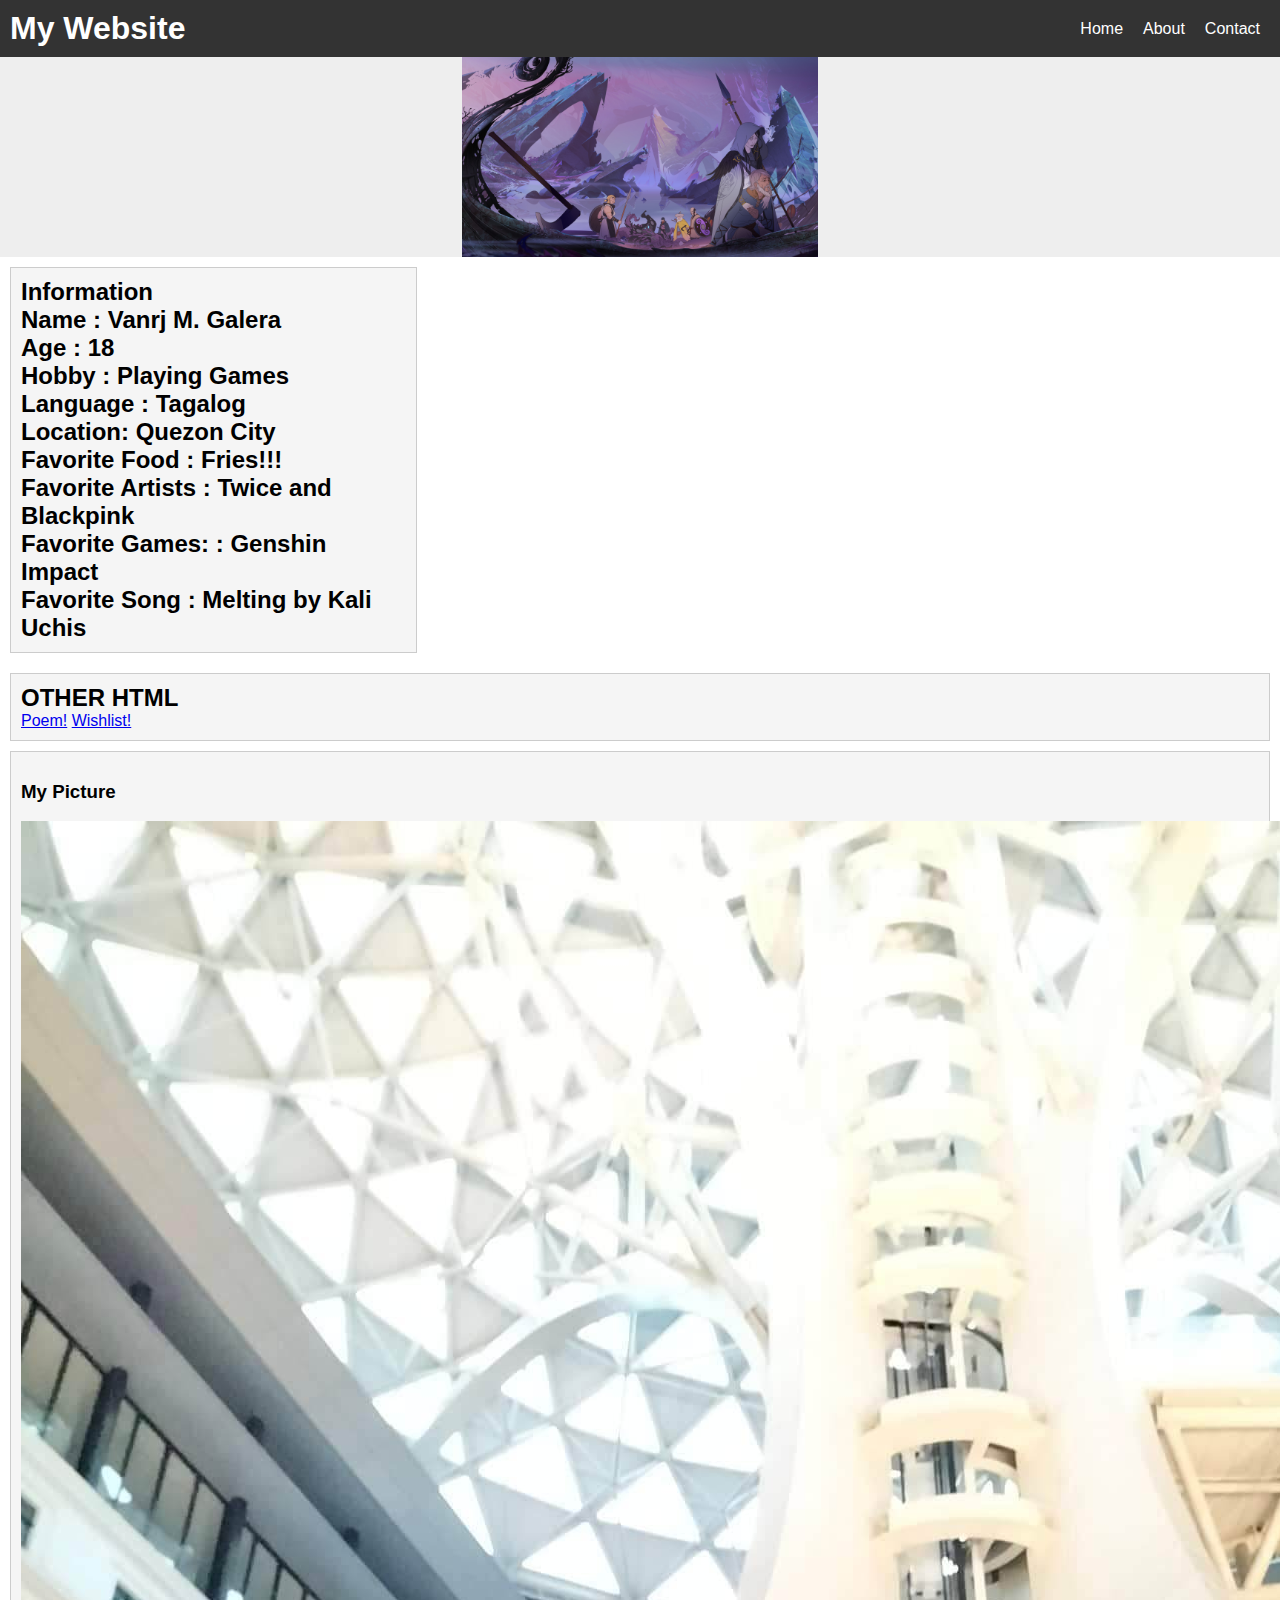
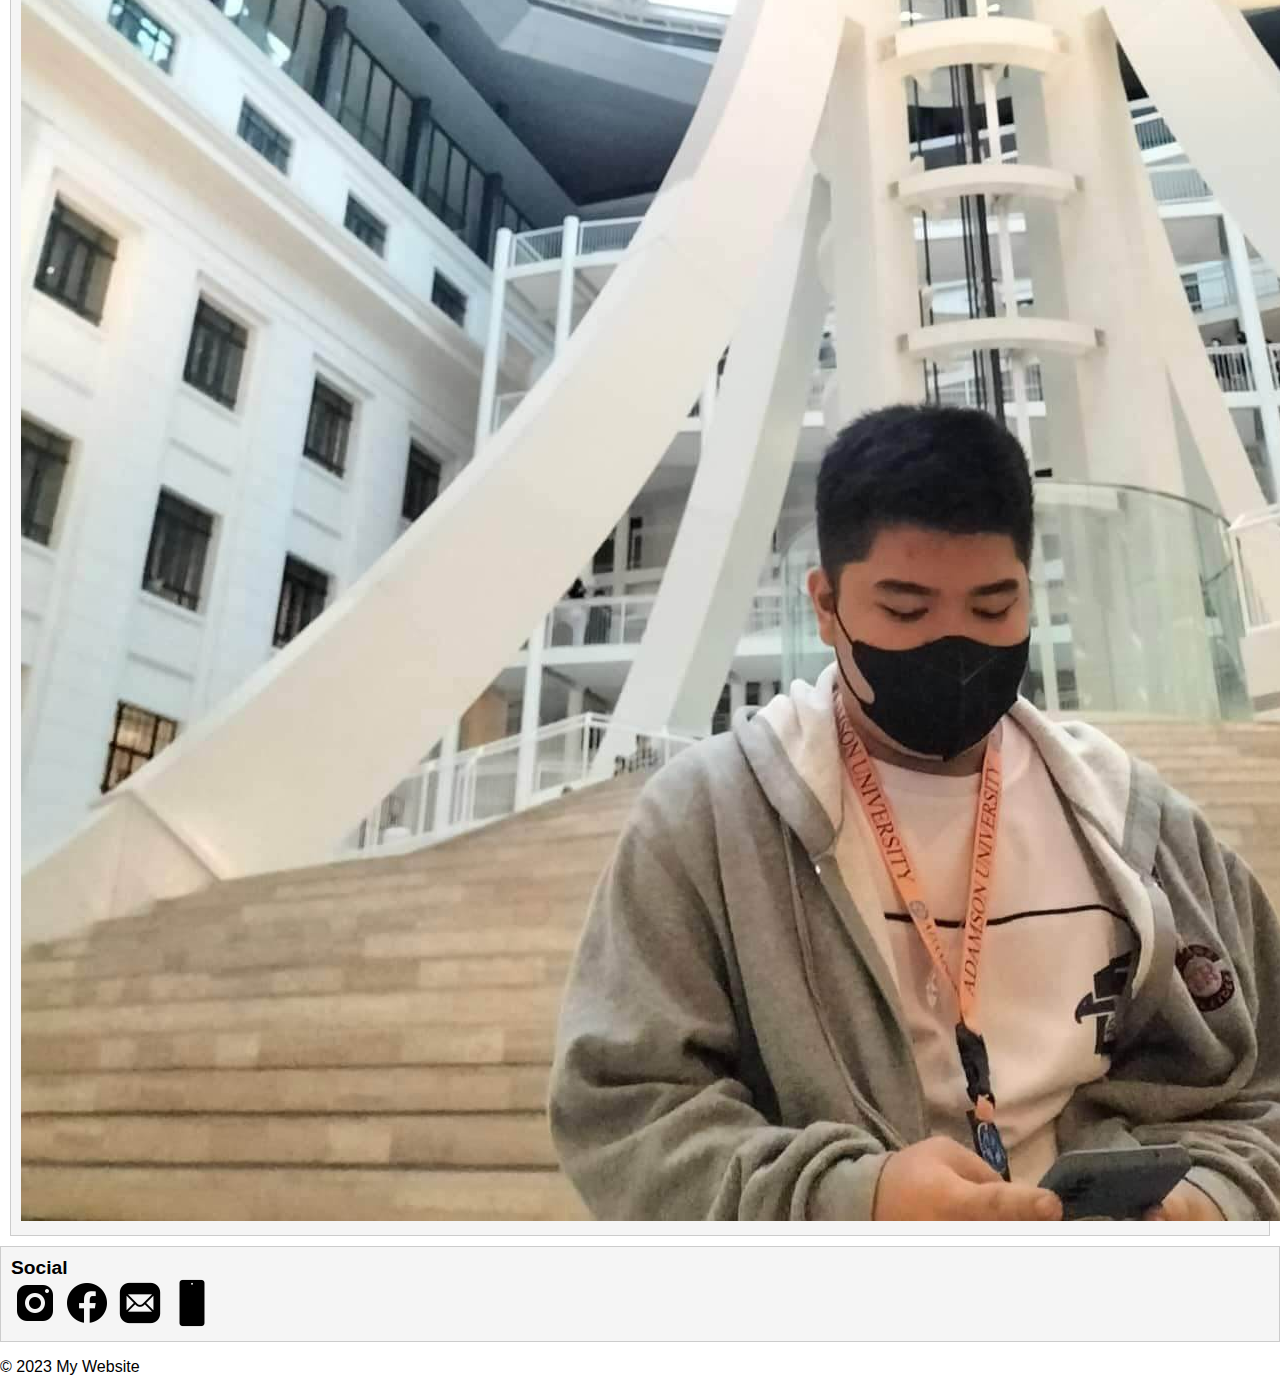
<file: index.html>
<!DOCTYPE html>
<html lang="en">
<head>
	<meta charset="UTF-8">
	<title>My Website</title>
	<style>
		/* Add any custom CSS styles here */
	</style>
</head>
<link href="style.css" rel="stylesheet" type="text/css" />
<body>
	<header>
		<!-- Add any content for the header here -->
		<h1>My Website</h1>
        <section class="home" id="home"></section>
		<nav>
			<ul>
				<li><a href="#home">Home</a></li>
				<li><a href="#About">About</a></li>
				<li><a href="#Contact">Contact</a></li>
			</ul>
		</nav>
	</header>
	<div id="banner">
		<!-- Add any content for the banner here -->
		<img src="banner.jpg" alt="Banner Image">
	</div>
	<div id="main-content">
        <section class="About" id="About"></section>
		<article>
			<h2>Information</h2>

                <h2> <span> Name : </span> Vanrj M. Galera</h2>
                <h2> <span> Age : </span> 18 </h2>
                <h2> <span> Hobby : </span> Playing Games </h2>
                <h2> <span> Language : </span> Tagalog </h2>
                  <h2> <span> Location: </span> Quezon City</h2>
                    <h2> <span> Favorite Food : </span> Fries!!! </h2>
                      <h2> <span> Favorite Artists : </span> Twice and Blackpink </h2>
                        <h2> <span> Favorite Games: : </span> Genshin Impact </h2>
                          <h2> <span> Favorite Song : </span> Melting by Kali Uchis </h2>			  
            </div>
		</article>
        <article>
			<h2>OTHER HTML</h2>
            <a href="poem.html">Poem!</a>
            <a href="wishlist.html">Wishlist!</a>
            </div>
		</article>
		<article>
			<h3>My Picture</h3>
            <img src ="pic.jpg">
		</article>
	</div>
	<aside id="sidebar">
		<!-- Add any content for the sidebar here -->
        <section class="Contact" id="Contact"></section>
        <h3>Social</h3>
        <ul>
            <a href="https://www.instagram.com/galeravanrj/"><img src ="insta.png"></a>
            <a href="https://www.facebook.com/galera.vanrj"><img src="facebook.png"></a>
            <a href="mailto:vanrj.galera@adamson.edu.ph"><img src="email.png"></a>
            <a href="tel:+639123456789"><img src="phone.png"></a>
		</ul>
	</aside>
	<footer>
		<!-- Add any content for the footer here -->
		<p>&copy; 2023 My Website</p>
	</footer>
</body>
</html>
</file>
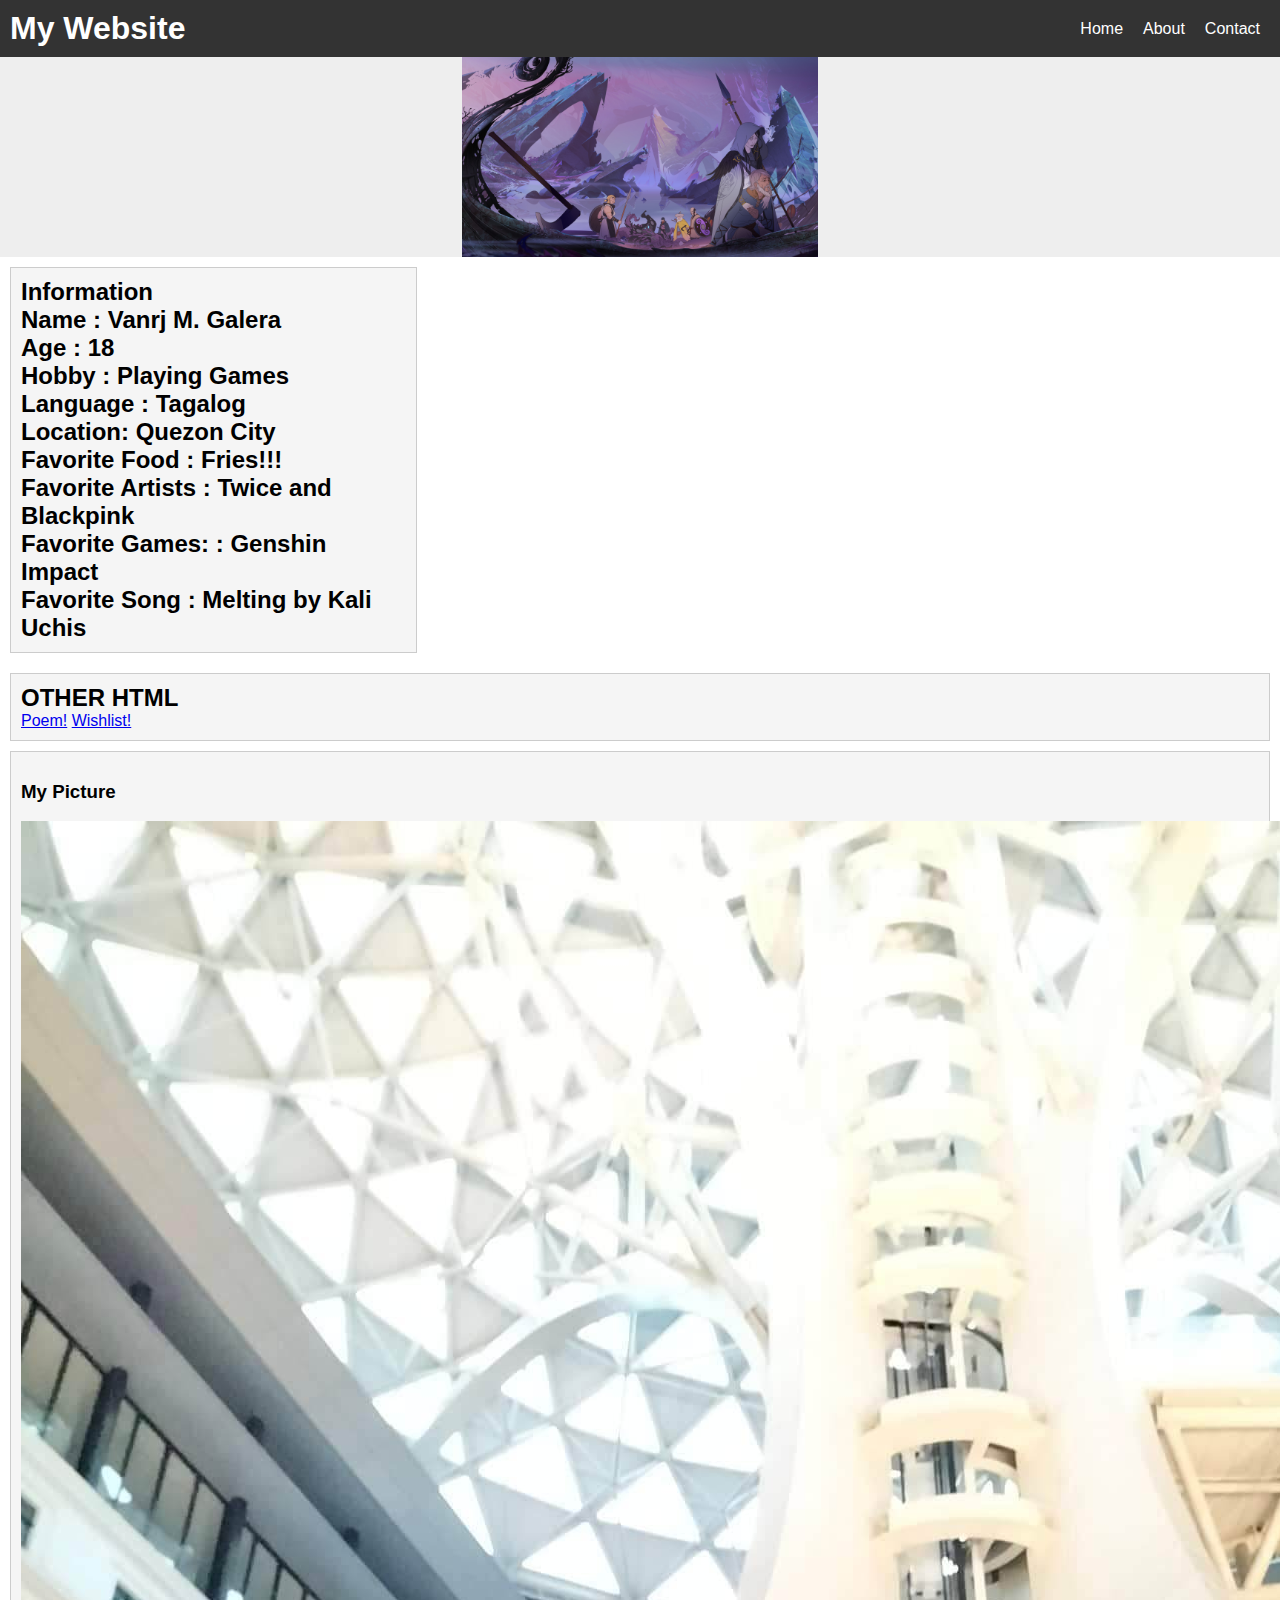
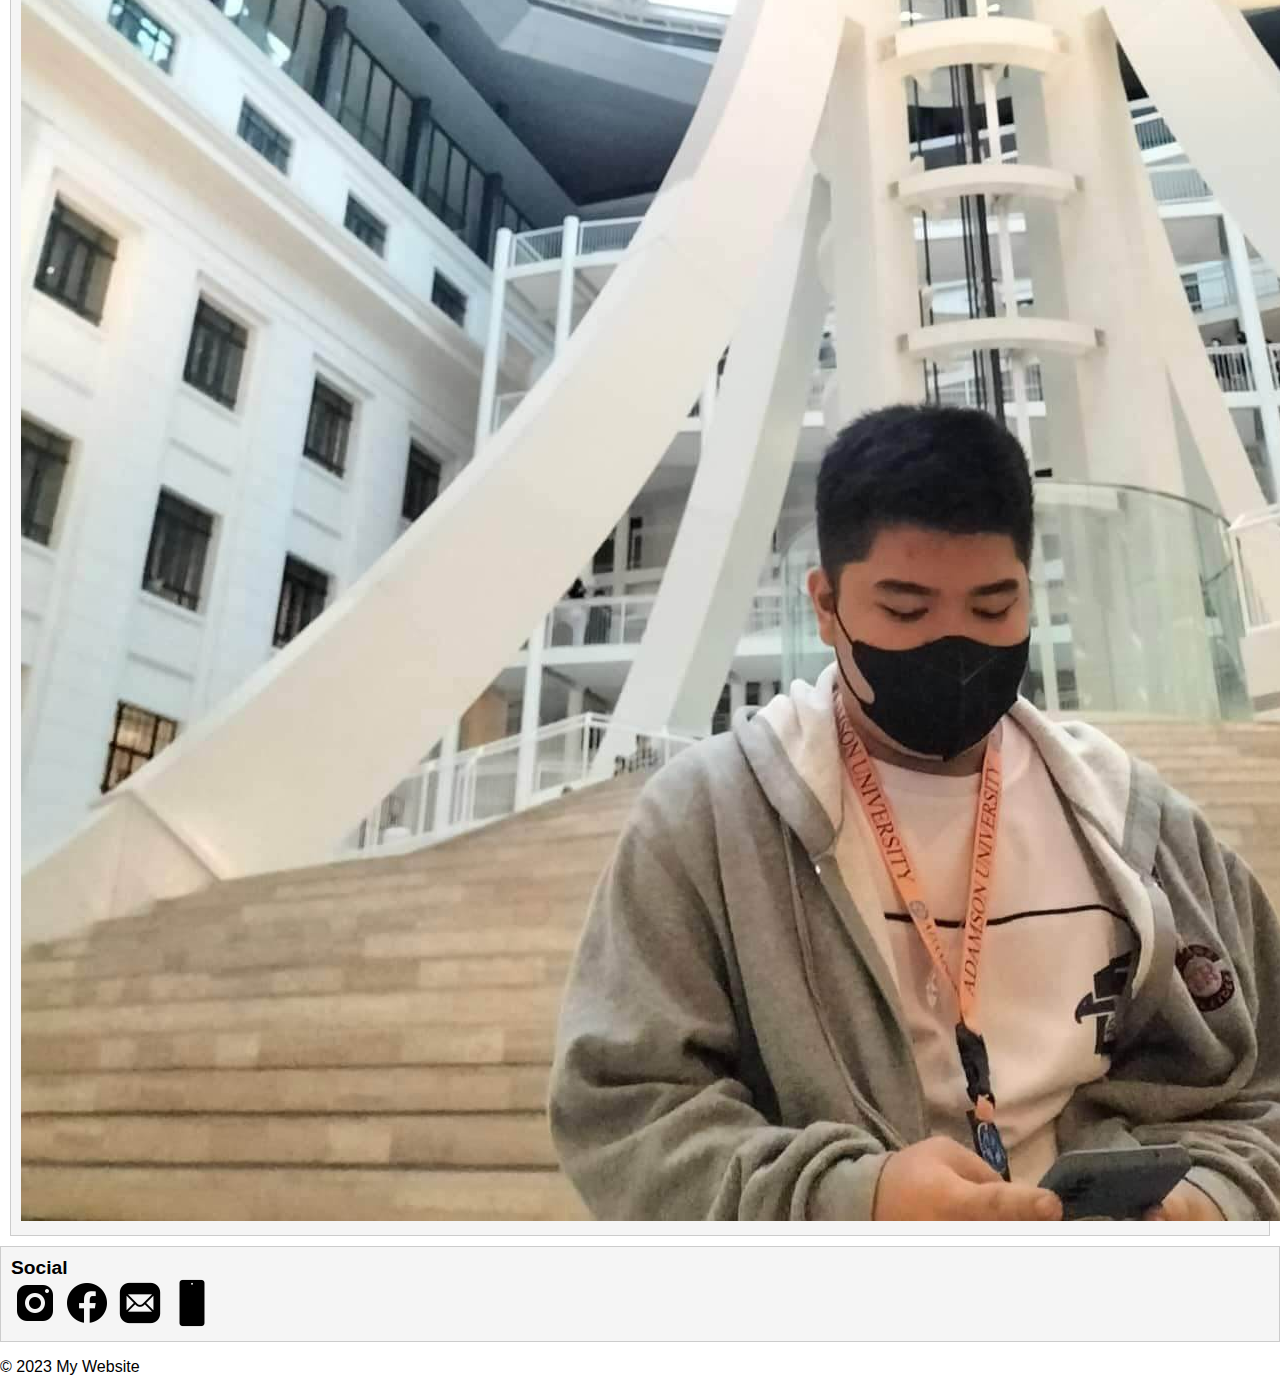
<file: galera.html>
<!DOCTYPE html>
<html lang="en">
<head>
	<meta charset="UTF-8">
	<title>My Website</title>
	<style>
		/* Add any custom CSS styles here */
	</style>
</head>
<link href="style.css" rel="stylesheet" type="text/css" />
<body>
	<header>
		<!-- Add any content for the header here -->
		<h1>My Website</h1>
        <section class="home" id="home"></section>
		<nav>
			<ul>
				<li><a href="#home">Home</a></li>
				<li><a href="#About">About</a></li>
				<li><a href="#Contact">Contact</a></li>
			</ul>
		</nav>
	</header>
	<div id="banner">
		<!-- Add any content for the banner here -->
		<img src="banner.jpg" alt="Banner Image">
	</div>
	<div id="main-content">
        <section class="About" id="About"></section>
		<article>
			<h2>Information</h2>

                <h2> <span> Name : </span> Vanrj M. Galera</h2>
                <h2> <span> Age : </span> 18 </h2>
                <h2> <span> Hobby : </span> Playing Games </h2>
                <h2> <span> Language : </span> Tagalog </h2>
                  <h2> <span> Location: </span> Quezon City</h2>
                    <h2> <span> Favorite Food : </span> Fries!!! </h2>
                      <h2> <span> Favorite Artists : </span> Twice and Blackpink </h2>
                        <h2> <span> Favorite Games: : </span> Genshin Impact </h2>
                          <h2> <span> Favorite Song : </span> Melting by Kali Uchis </h2>			  
            </div>
		</article>
        <article>
			<h2>OTHER HTML</h2>
            <a href="index.html">Poem!</a>
            <a href="wishlist.html">Wishlist!</a>
            </div>
		</article>
		<article>
			<h3>My Picture</h3>
            <img src ="pic.jpg">
		</article>
	</div>
	<aside id="sidebar">
		<!-- Add any content for the sidebar here -->
        <section class="Contact" id="Contact"></section>
        <h3>Social</h3>
        <ul>
            <a href="https://www.instagram.com/galeravanrj/"><img src ="insta.png"></a>
            <a href="https://www.facebook.com/galera.vanrj"><img src="facebook.png"></a>
            <a href="mailto:vanrj.galera@adamson.edu.ph"><img src="email.png"></a>
            <a href="tel:+639123456789"><img src="phone.png"></a>
		</ul>
	</aside>
	<footer>
		<!-- Add any content for the footer here -->
		<p>&copy; 2023 My Website</p>
	</footer>
</body>
</html>
</file>
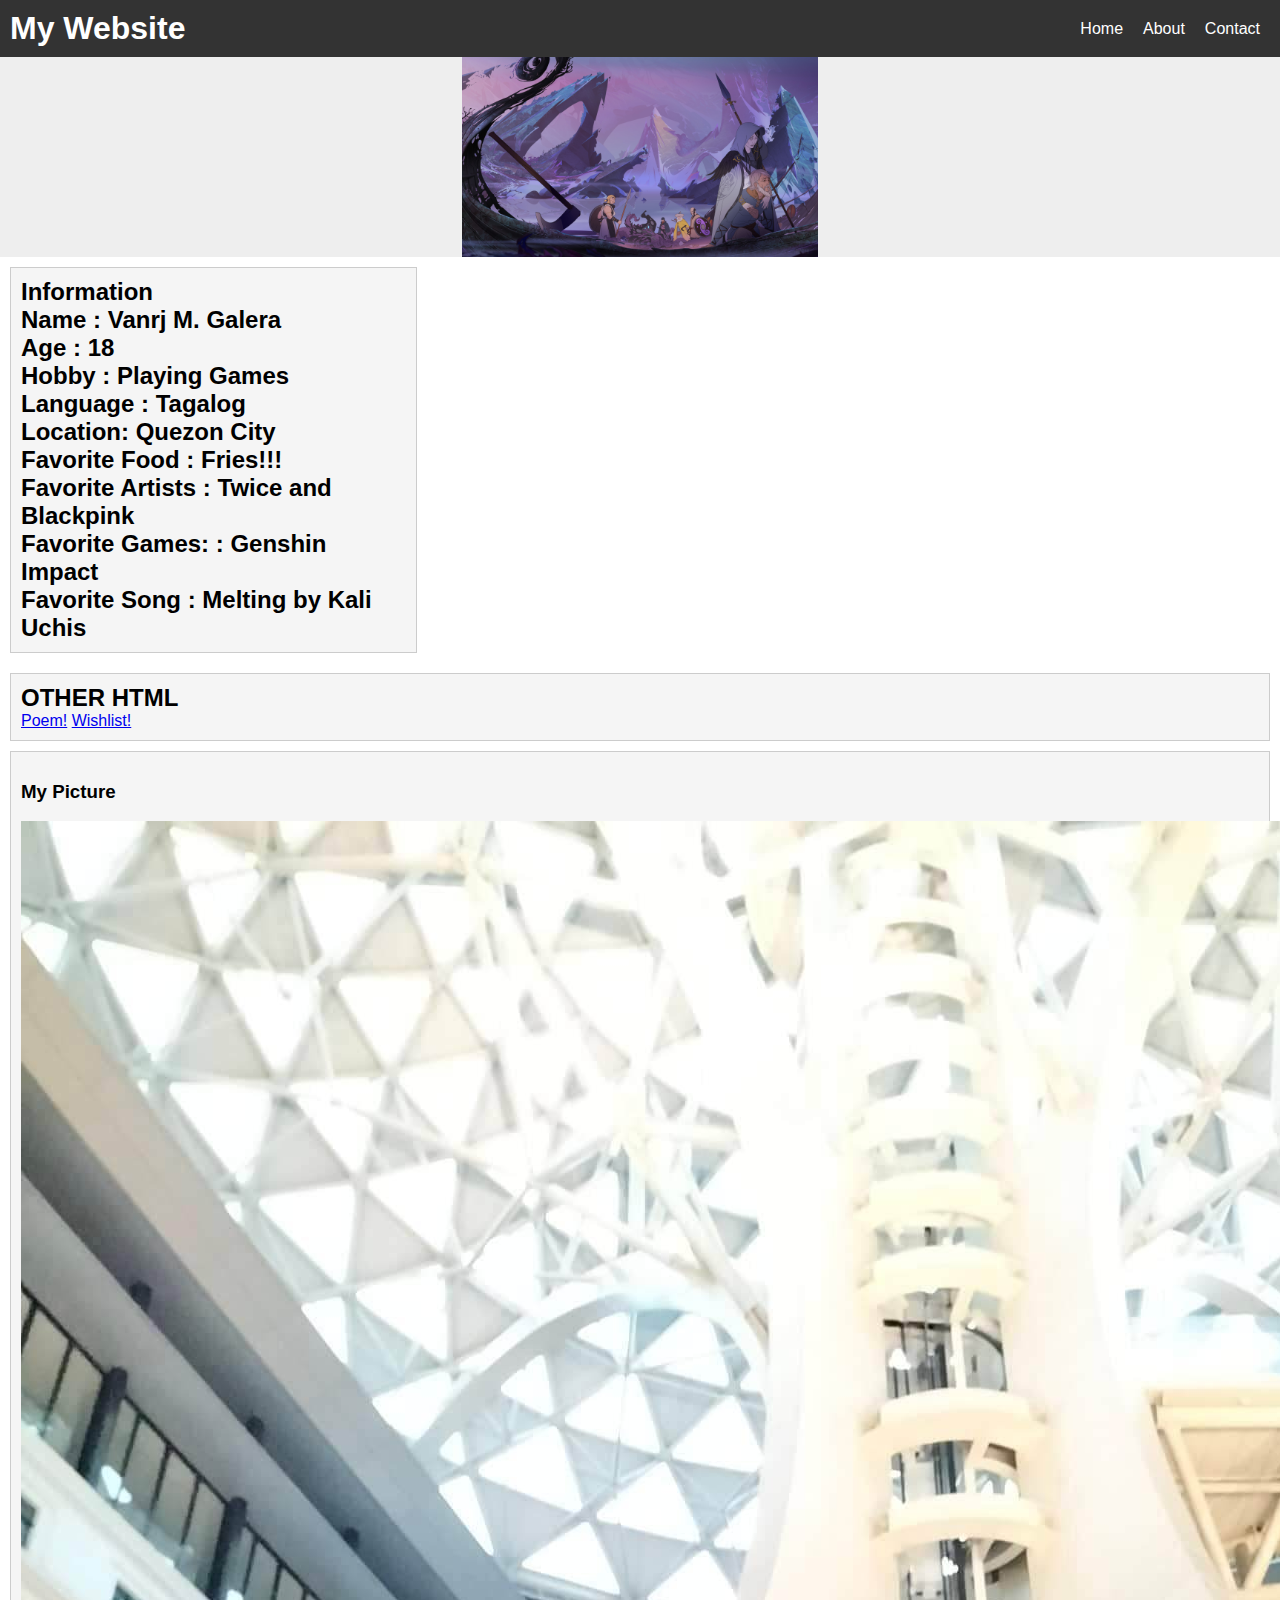
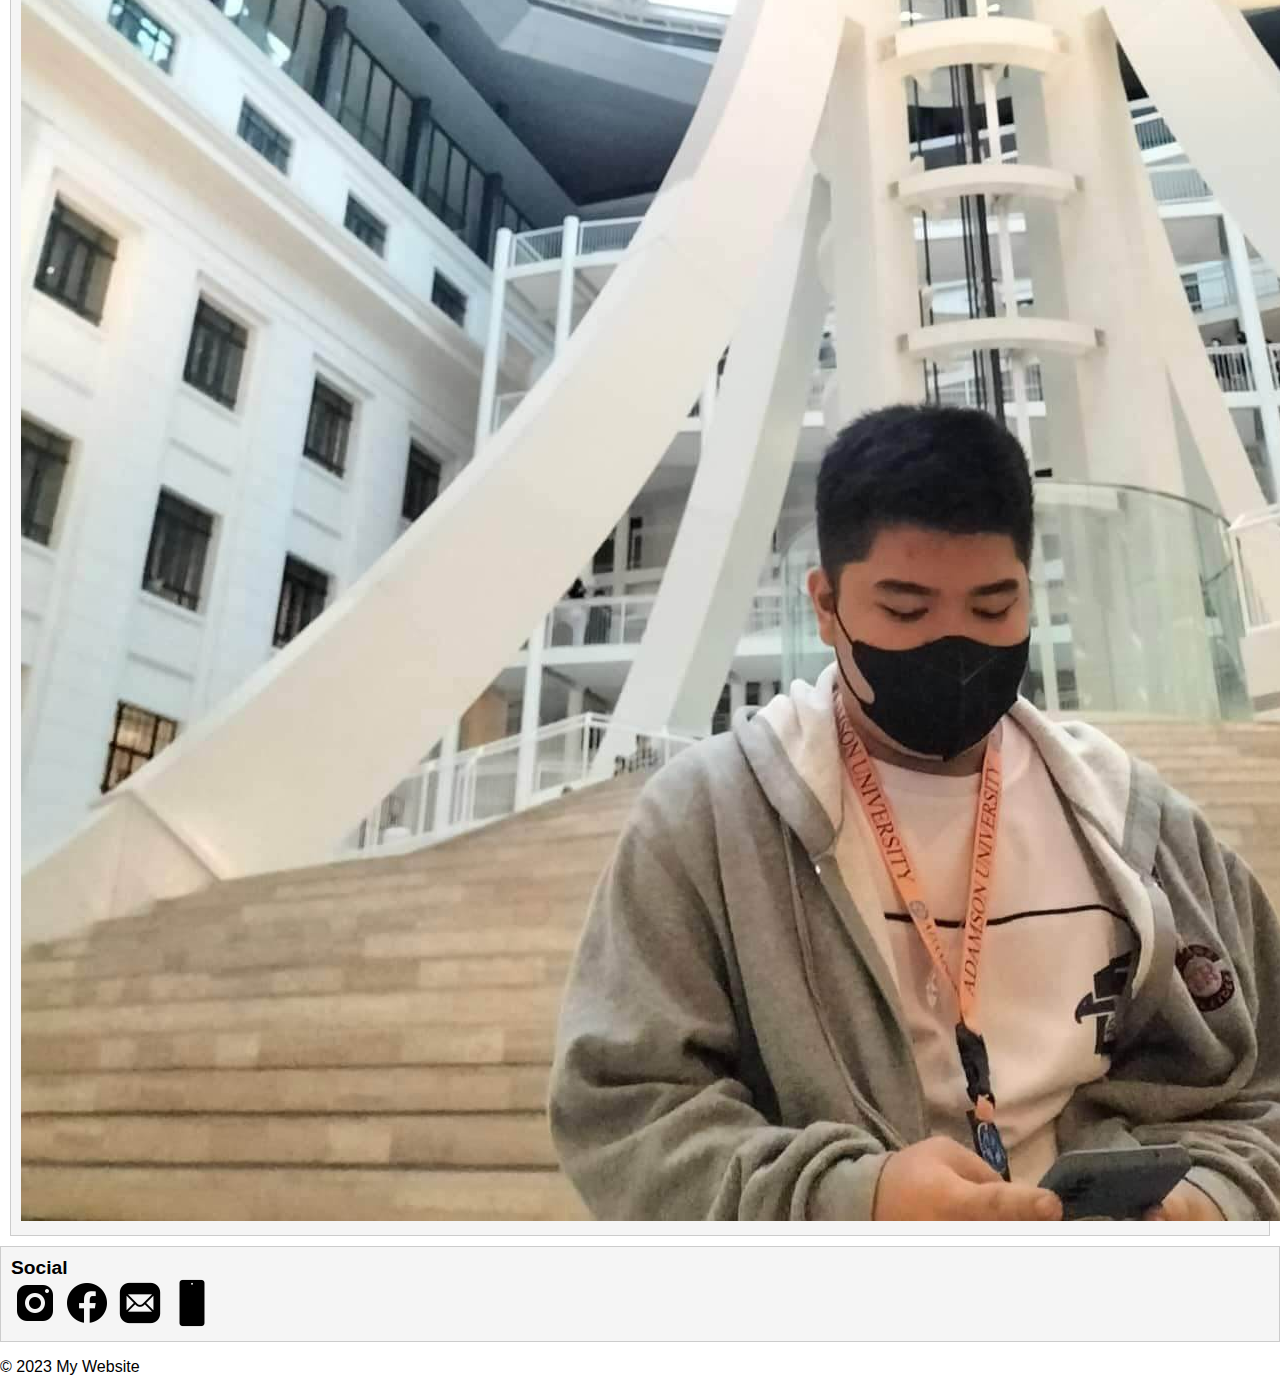
<file: indexx.html>
<!DOCTYPE html>
<html lang="en">
<head>
	<meta charset="UTF-8">
	<title>My Website</title>
	<style>
		/* Add any custom CSS styles here */
	</style>
</head>
<link href="style.css" rel="stylesheet" type="text/css" />
<body>
	<header>
		<!-- Add any content for the header here -->
		<h1>My Website</h1>
        <section class="home" id="home"></section>
		<nav>
			<ul>
				<li><a href="#home">Home</a></li>
				<li><a href="#About">About</a></li>
				<li><a href="#Contact">Contact</a></li>
			</ul>
		</nav>
	</header>
	<div id="banner">
		<!-- Add any content for the banner here -->
		<img src="banner.jpg" alt="Banner Image">
	</div>
	<div id="main-content">
        <section class="About" id="About"></section>
		<article>
			<h2>Information</h2>

                <h2> <span> Name : </span> Vanrj M. Galera</h2>
                <h2> <span> Age : </span> 18 </h2>
                <h2> <span> Hobby : </span> Playing Games </h2>
                <h2> <span> Language : </span> Tagalog </h2>
                  <h2> <span> Location: </span> Quezon City</h2>
                    <h2> <span> Favorite Food : </span> Fries!!! </h2>
                      <h2> <span> Favorite Artists : </span> Twice and Blackpink </h2>
                        <h2> <span> Favorite Games: : </span> Genshin Impact </h2>
                          <h2> <span> Favorite Song : </span> Melting by Kali Uchis </h2>			  
            </div>
		</article>
        <article>
			<h2>OTHER HTML</h2>
            <a href="index.html">Poem!</a>
            <a href="wishlist.html">Wishlist!</a>
            </div>
		</article>
		<article>
			<h3>My Picture</h3>
            <img src ="pic.jpg">
		</article>
	</div>
	<aside id="sidebar">
		<!-- Add any content for the sidebar here -->
        <section class="Contact" id="Contact"></section>
        <h3>Social</h3>
        <ul>
            <a href="https://www.instagram.com/galeravanrj/"><img src ="insta.png"></a>
            <a href="https://www.facebook.com/galera.vanrj"><img src="facebook.png"></a>
            <a href="mailto:vanrj.galera@adamson.edu.ph"><img src="email.png"></a>
            <a href="tel:+639123456789"><img src="phone.png"></a>
		</ul>
	</aside>
	<footer>
		<!-- Add any content for the footer here -->
		<p>&copy; 2023 My Website</p>
	</footer>
</body>
</html>
</file>
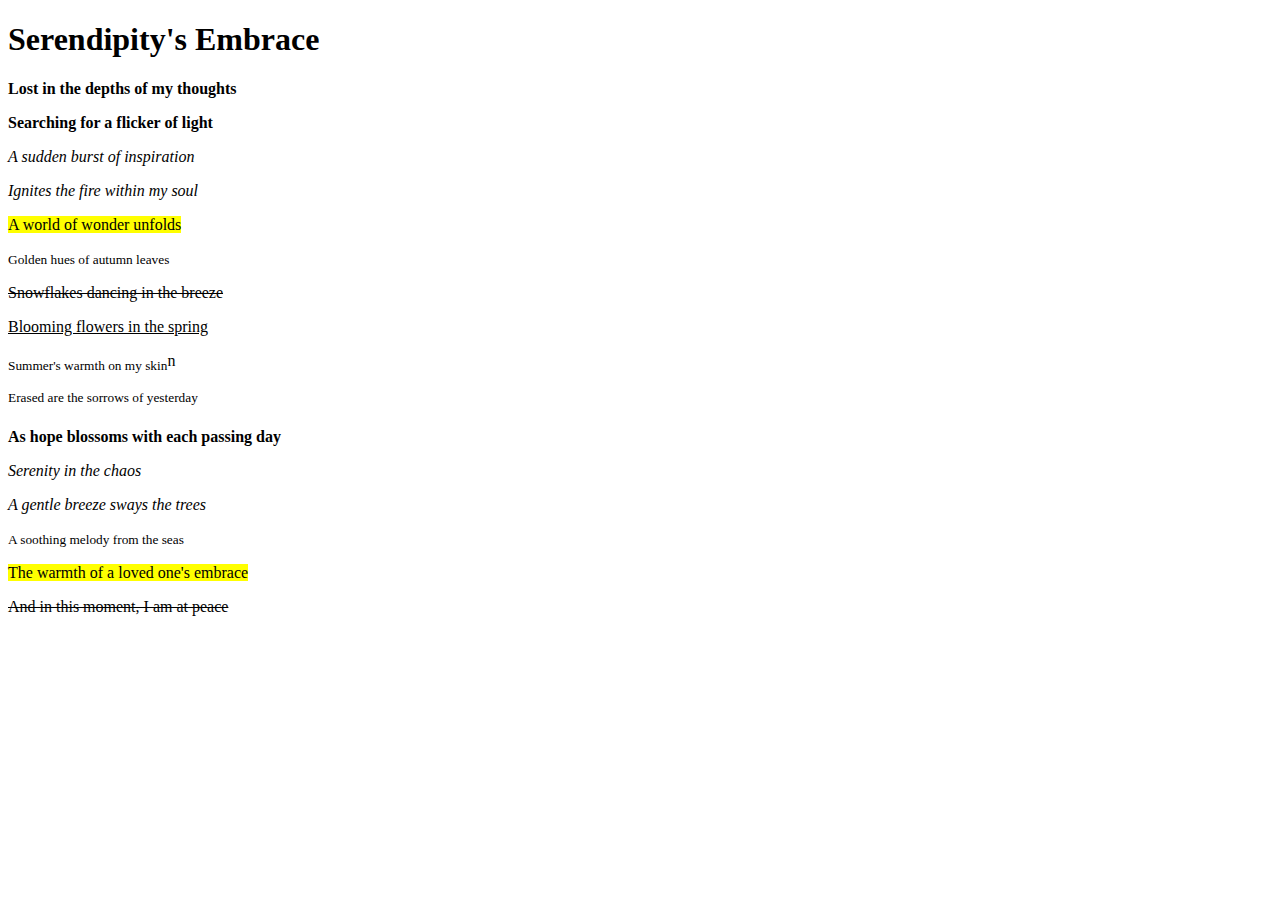
<file: poem.html>
<!DOCTYPE html>
<html lang="en">
<head>
    <meta charset="UTF-8">
    <meta http-equiv="X-UA-Compatible" content="IE=edge">
    <meta name="viewport" content="width=device-width, initial-scale=1.0">
    <title>Document</title>
</head>
<body>
    <h1>Serendipity's Embrace</h1>
<p><b>Lost in the depths of my thoughts</b></p>
<p><strong>Searching for a flicker of light</strong></p>
<p><i>A sudden burst of inspiration</i></p>
<p><em>Ignites the fire within my soul</em></p>
<p><mark>A world of wonder unfolds</mark></p>
<p><small>Golden hues of autumn leaves</small></p>
<p><del>Snowflakes dancing in the breeze</del></p>
<p><ins>Blooming flowers in the spring</ins></p>
<p><sub>Summer's warmth on my skin</sub>n</p>
<p><sup>Erased are the sorrows of yesterday</sup></p>
<p><strong>As hope blossoms with each passing day</strong></p>
<p><i>Serenity in the chaos</i></p>
<p><em>A gentle breeze sways the trees</em></p>
<p><small>A soothing melody from the seas</small></p>
<p><mark>The warmth of a loved one's embrace</mark></p>
<p><del>And in this moment, I am at peace</del></p>
</body>
</html>
</file>
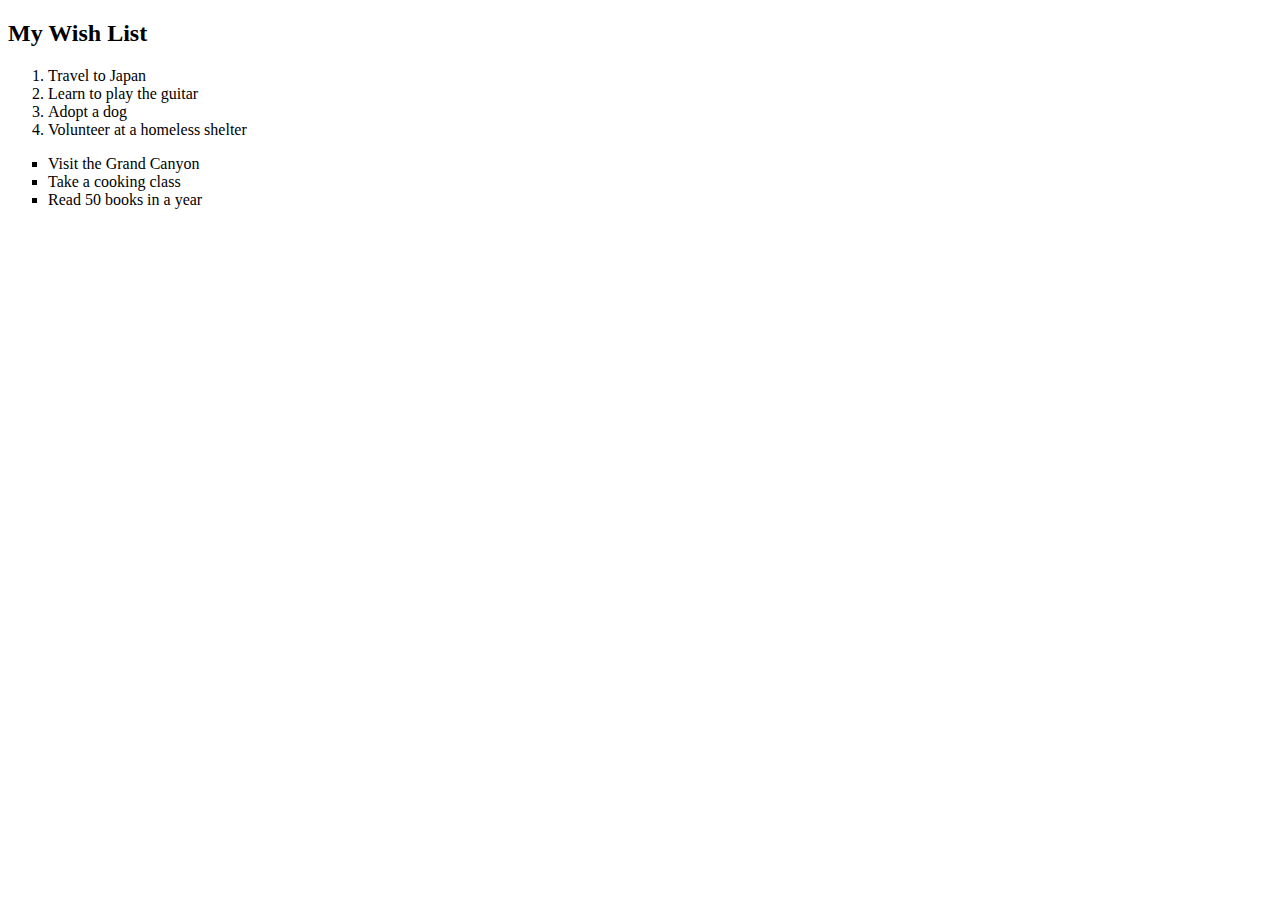
<file: wishlist.html>
<!DOCTYPE html>
<html lang="en">
<head>
    <meta charset="UTF-8">
    <meta http-equiv="X-UA-Compatible" content="IE=edge">
    <meta name="viewport" content="width=device-width, initial-scale=1.0">
    <title>Document</title>
</head>
<body>
    <h2>My Wish List</h2>
<ol type="1" start="1">
  <li>Travel to Japan</li>
  <li>Learn to play the guitar</li>
  <li>Adopt a dog</li>
  <li>Volunteer at a homeless shelter</li>
</ol>
<ul style="list-style-type:square">
  <li>Visit the Grand Canyon</li>
  <li>Take a cooking class</li>
  <li>Read 50 books in a year</li>
</ul>
</body>
</html>
</file>
<file: style.css>
/* General Styles */
body {
	font-family: Arial, sans-serif;
	margin: 0;
	padding: 0;
}

/* Header Styles */
header {
	background-size: auto;
    background-color: #333;
	color: #fff;
	padding: 10px;
	display: flex;
	justify-content: space-between;
	align-items: center;
}
header h1 {
	margin: 0;
	font-size: 2em;
}
nav ul {
	margin: 0;
	padding: 0;
	list-style: none;
	display: flex;
}
nav li {
	margin: 0 10px;
}
nav a {
	color: #fff;
	text-decoration: none;
}

/* Banner Styles */
#banner {
	height: 200px;
	background-color: #eee;
	display: flex;
	justify-content: center;
	align-items: center;
}
#banner img {
	max-width: 100%;
	max-height: 100%;
}

/* Main Content Styles */
#main-content {
	display: flex;
	flex-wrap: wrap;
}
article {
	margin: 10px;
	padding: 10px;
	background-color: #f5f5f5;
	border: 1px solid #ccc;
	flex-basis: calc(33.33% - 20px);
	box-sizing: border-box;
}
article h2 {
	margin: 0;
	font-size: 1.5em;
}

/* Sidebar Styles */
#sidebar {
	padding: 10px;
	background-color: #f5f5f5;
	border: 1px solid #ccc;
	flex-basis: 20%;
}
#sidebar h3 {
	margin: 0;
	font-size: 1.2em;
}
#sidebar ul {
	margin: 0;
	padding: 0;
	list-style: none;
}
</file>
